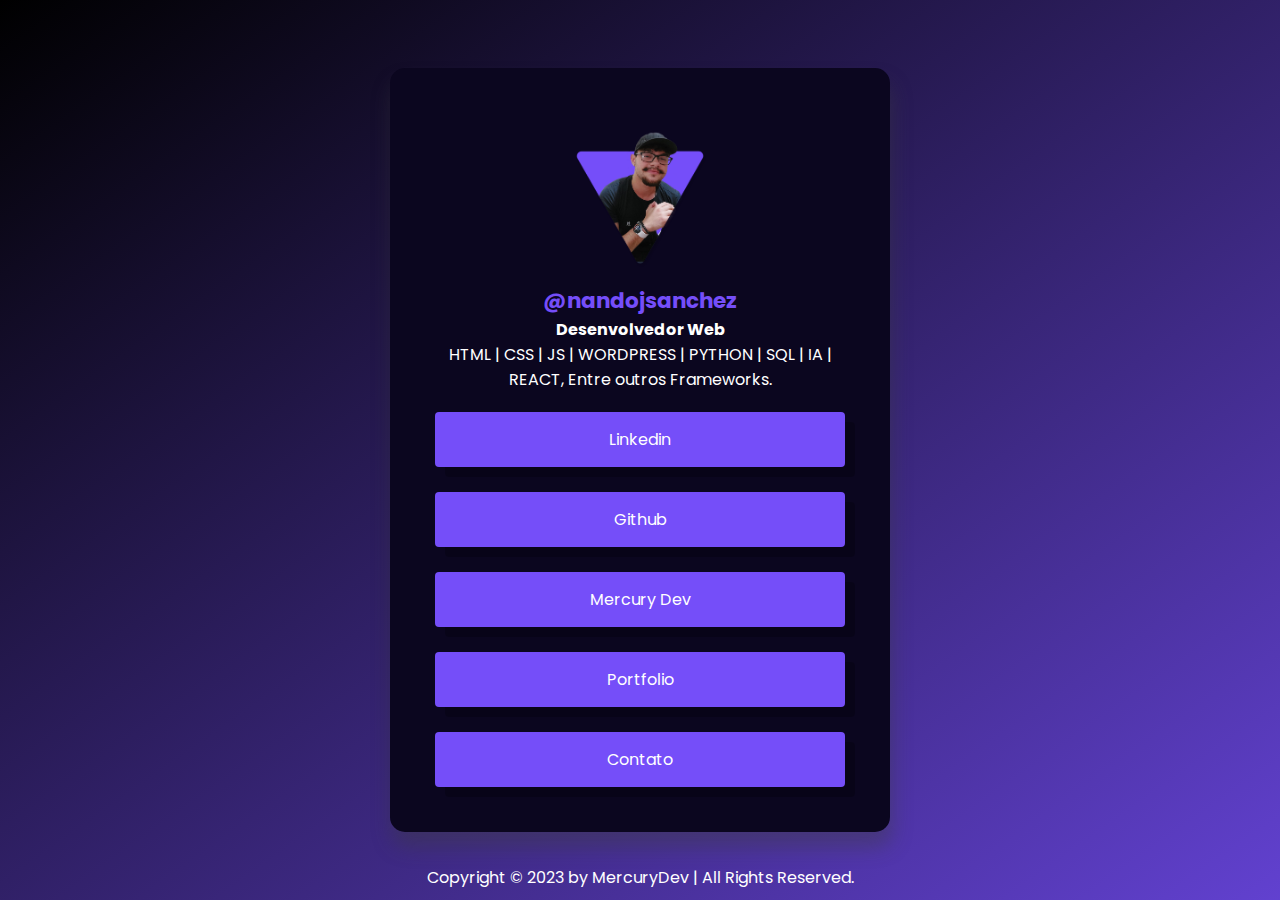
<file: links.html>
<!DOCTYPE html>
<html lang="pt-br">
<head>
	<meta charset="utf-8">
	<meta name="viewport" content="width=device-width, initial-scale=1">
	<title>Links - Fernando Sánchez</title>

	<link rel="stylesheet" href="css/stylelinks.css">
	<link rel="icon" href="icon.png">
</head>
<body>
	<section>
		<header>
			<img src="images/about.png" alt="logo">
			<h3>@nandojsanchez</h3>
			<h4>Desenvolvedor Web</h4>
			<p>HTML | CSS | JS | WORDPRESS | PYTHON | SQL | IA | REACT, Entre outros Frameworks.</p>
		</header>
		<main>
			<a href="https://www.linkedin.com/in/fernando-sánchez-lima-2aa55a214/" target="_blank">Linkedin</a>
			<a href="https://github.com/Fernandoj13sa" target="_blank">Github</a>
			<a href="https://www.youtube.com/@Mercury13Dev" target="_blank">Mercury Dev</a>
			<a href="index.html" target="_blank">Portfolio</a>
			<a href="https://wa.link/7co1r0" target="_blank">Contato</a>
		</main>
	</section>
	<p class="footer">Copyright &copy; 2023 by MercuryDev | All Rights Reserved.</p>
</body>
</html>
</file>
<file: css/stylelinks.css>
@import url('https://fonts.googleapis.com/css2?family=Poppins:wght@300;400;500;600;700;800;900&display=swap');

*{
	margin: 0;
	padding: 0;
	box-sizing: border-box;
	font-family: 'Poppins', sans-serif;
}

body {
	display: flex;
	align-items: center;
	justify-content: center;
	height: 100vh;
	background-image: linear-gradient(to bottom right, black 0%, #754ef9 60%, #754ef9 100%);
	background-size: 200% 200%;
	animation: float 6s linear infinite alternate;
}

@keyframes float {
	from{background-position: 0 0 ;}
	to{background-position: 100% 100% ;}
}

section{
	padding: 45px;
	background-color: #0b061f;
	width: 500px;
	border-radius: 15px;
	display: flex;
	align-items: center;
	justify-content: center;
	flex-direction: column;
	gap: 20px;
	text-align: center;
	box-shadow: 2px 15px 20px rgba(61, 61, 61, .4);
}

header img{
	width: 140px;
}

header h4,
header p{
	color: #fff;
}

header h3{
	color: #754ef9;
	font-size: 1.35rem;
}

main{
	display: flex;
	flex-direction: column;
	width: 100%;
	gap: 25px;
}

main a{
	background: #754ef9;
	padding: 15px 0;
	text-decoration: none;
	color: #fff;
	border-radius: 4px;
	box-shadow: 10px 10px rgba(0,0,0, .2);
	transition: all .5s ease-in-out;
}

main a:hover{
	opacity: .5;
}

.footer{
	position: absolute;
	bottom: 10px;
	color: #fff;
	font-size: 1rem;
}

@media (max-width: 520px){
	section{
		width: 90%;
		padding: 30px;
	}

	header img {
		width: 100px;
	}

	header h3{
		font-size: 1.3rem;
	}

	main{ 
		gap:15px 
	}

	main a{
		padding: 10px 0;
		box-shadow: 5px 5px rgba(0,0,0, .2);
	}

	.footer{
		font-size: 1rem;
	}
}
</file>
